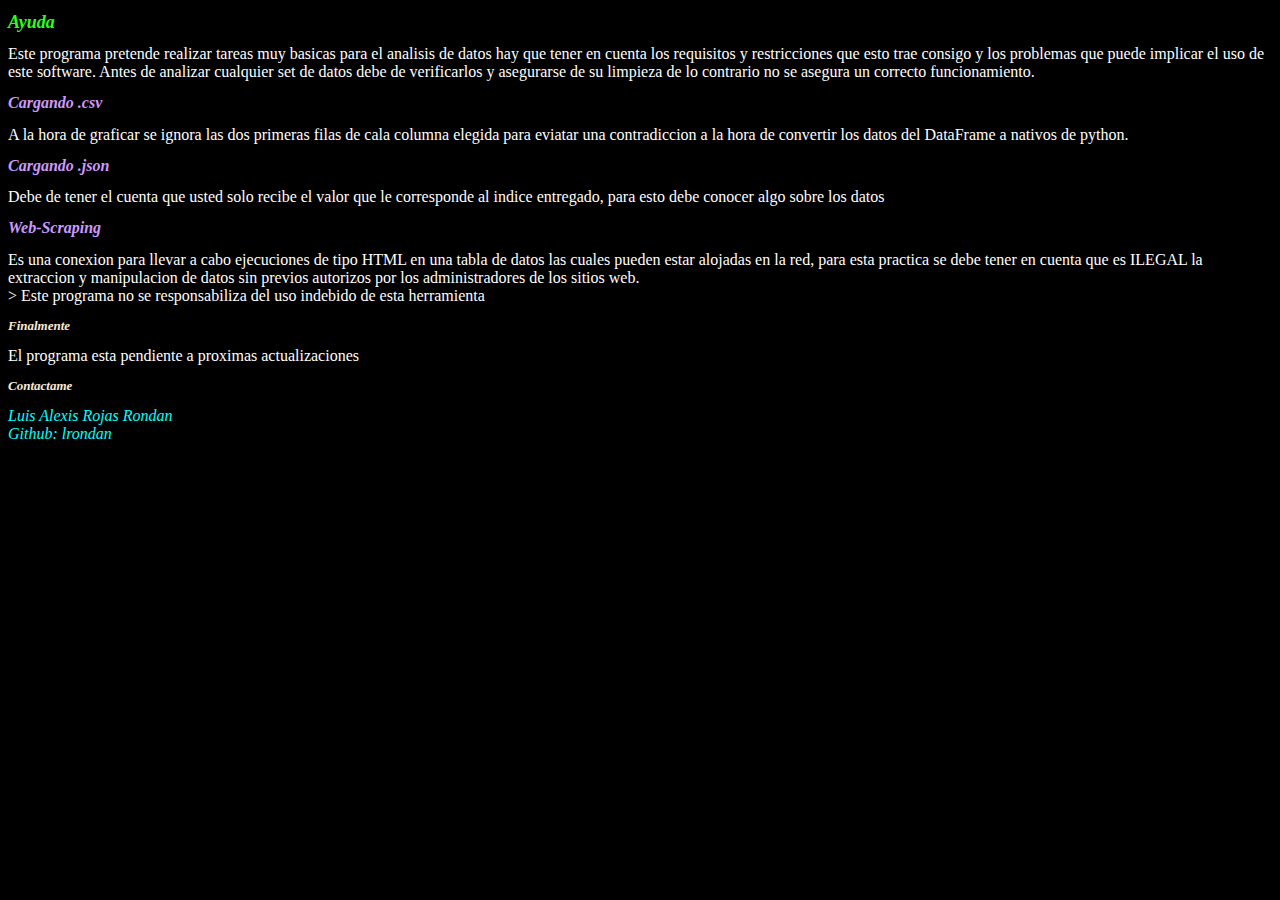
<file: menu/index.html>
<!DOCTYPE html>
<html lang="en">
<head>
    <meta charset="UTF-8">
    <meta name="viewport" content="width=device-width, initial-scale=1.0">
    <title>Ayuda</title>
</head>
<body>
    <link rel="stylesheet" type="text/css" href="css/style.css">
    <h1>Ayuda</h1>
    <p1>Este programa pretende realizar tareas muy basicas para el analisis de datos
        hay que tener en cuenta los requisitos y restricciones que esto trae consigo
        y los problemas que puede implicar el uso de este software. Antes de analizar
        cualquier set de datos debe de verificarlos y asegurarse de su limpieza de lo
        contrario no se asegura un correcto funcionamiento.
    </p1> 
    
        <h2>Cargando .csv</h2>
        <p1>A la hora de graficar se ignora las dos primeras filas de cala columna elegida
            para eviatar una contradiccion a la hora de convertir los datos del DataFrame
            a nativos de python.
        </p1> 

        <h2>Cargando .json</h2>
        <p1>Debe de tener el cuenta que usted solo recibe el valor que le corresponde al indice 
            entregado, para esto debe conocer algo sobre los datos
        </p1> 
        
        <h2>Web-Scraping</h2>
        <p1>Es una conexion para llevar a cabo ejecuciones de tipo HTML en una tabla de datos las cuales pueden estar alojadas
             en la red, para esta practica se debe tener en cuenta que es ILEGAL la extraccion y manipulacion de datos sin previos
             autorizos por los administradores de los sitios web.<br>
            > Este programa no se responsabiliza del uso indebido de esta herramienta <br>
        </p1>

        <h3>Finalmente</h3>
        <p1>
            El programa esta pendiente a proximas actualizaciones
        </p1>

        <h3>Contactame</h3>
        <p2>Luis Alexis Rojas Rondan<br>
            Github: lrondan
        </p2>

</body>
</html>
</file>
<file: menu/css/style.css>
body {
    background-color: rgb(0, 0, 0);
}

h1 {
    color: rgb(44, 255, 25);
    font-style: italic;
    font-size: large;
}

h2 {
    color: rgb(204, 154, 252);
    font-style: italic;
    font-size: medium;
}

p1{
    color: rgb(255, 254, 254);
    font-style: normal;
}

h3{
    color: antiquewhite;
    font-style: italic;
    font-size: small;
}

p2 {
    color: aqua;
    font-style: oblique;
}
</file>
